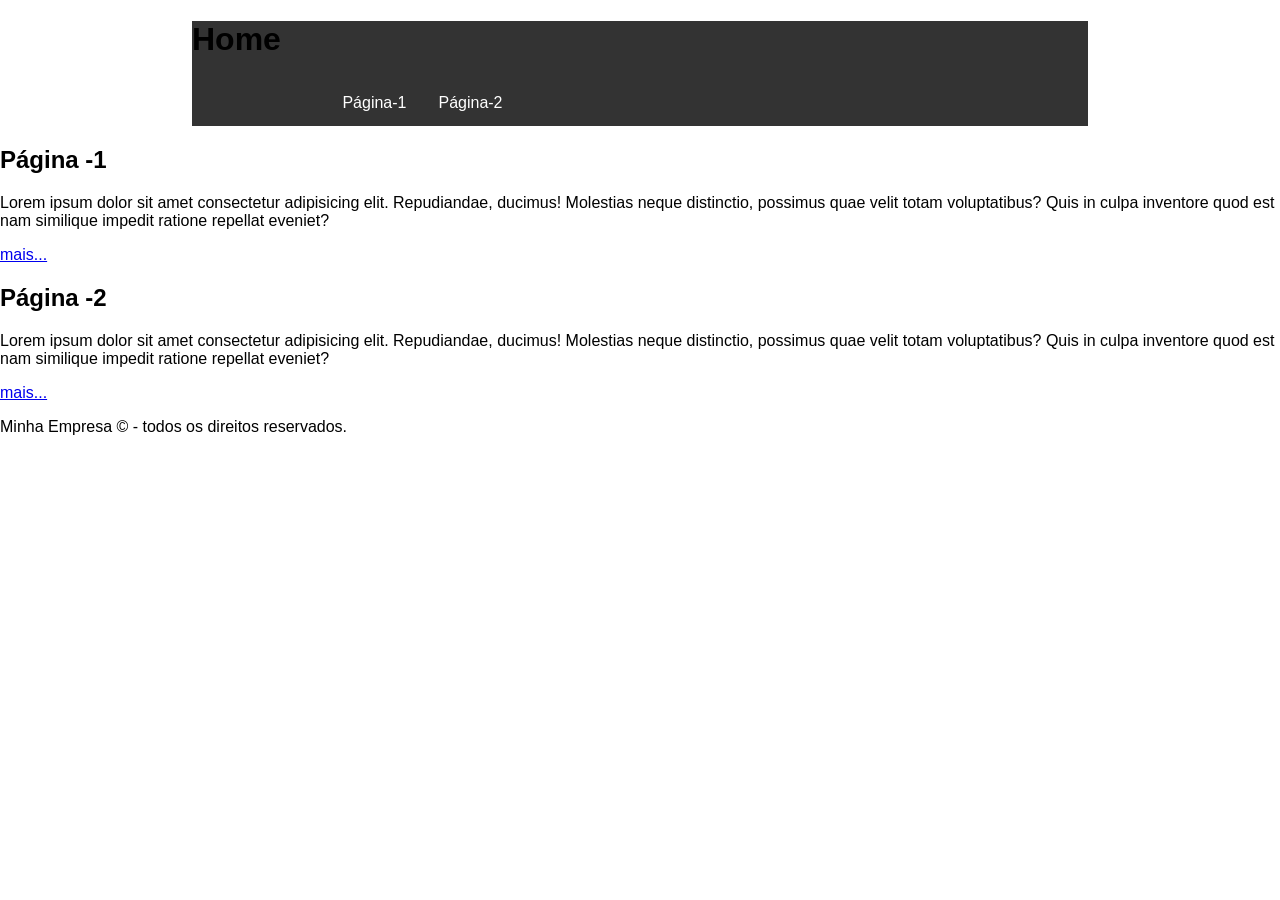
<file: index.html>
<!doctype html>
<html lang="pt-br">
  <head>
    <meta charset="UTF-8" />
    <meta name="viewport" content="width=device-width, initial-scale=1.0" />
    <title>Página inicial</title>
    <link rel="stylesheet" href="./css/style.css"
  </head>
  <body >

    <header>
      <h1>Home</h1>
      <nav>
        <ul>
          <li><a href="./pagina1.html">Página-1</a></li>
          <li><a href="./paginas/pagina2.html">Página-2</a></li>
        </ul>
      </nav>
    </header>

    <main>
      <section>
        <h2>Página -1</h2>
        <p>
          Lorem ipsum dolor sit amet consectetur adipisicing elit. Repudiandae,
          ducimus! Molestias neque distinctio, possimus quae velit totam
          voluptatibus? Quis in culpa inventore quod est nam similique impedit
          ratione repellat eveniet?
        </p>
        <a href="./pagina1.html">mais...</a>
      </section>
      <section>
        <h2>Página -2</h2>
        <p>
          Lorem ipsum dolor sit amet consectetur adipisicing elit. Repudiandae,
          ducimus! Molestias neque distinctio, possimus quae velit totam
          voluptatibus? Quis in culpa inventore quod est nam similique impedit
          ratione repellat eveniet?
        </p>
        <a href="./paginas/pagina2.html">mais...</a>
      </section>
    </main>

    <footer>
      <p>Minha Empresa &copy; - todos os direitos reservados.</p>
    </footer>
  </body>
</html>
</file>
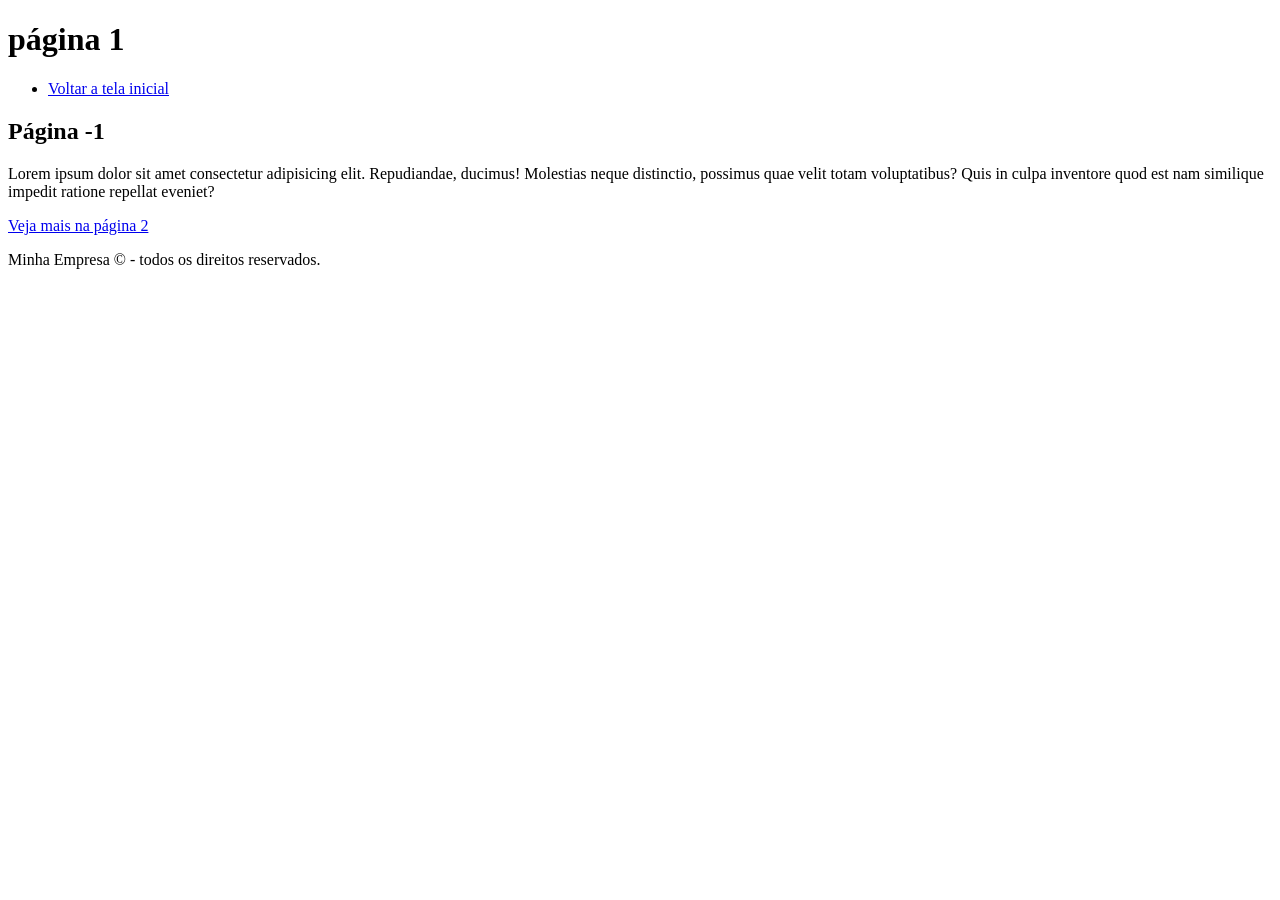
<file: pagina1.html>
<!doctype html>
<html lang="pt-br">
  <head>
    <meta charset="UTF-8" />
    <meta name="viewport" content="width=device-width, initial-scale=1.0" />
    <title>Página 1</title>
  </head>
  <body>
    <header>
      <h1>página 1</h1>
      <nav>
        <ul>
          <li><a href="./index.html">Voltar a tela inicial</a></li>
        </ul>
      </nav>
    </header>

    <main>
      <section>
        <h2>Página -1</h2>
        <p>
          Lorem ipsum dolor sit amet consectetur adipisicing elit. Repudiandae,
          ducimus! Molestias neque distinctio, possimus quae velit totam
          voluptatibus? Quis in culpa inventore quod est nam similique impedit
          ratione repellat eveniet?
        </p>
        <a href="./paginas/pagina2.html">Veja mais na página 2</a>
      </section>
    </main>

    <footer>
      <p>Minha Empresa &copy; - todos os direitos reservados.</p>
    </footer>
  </body>
</html>
</file>
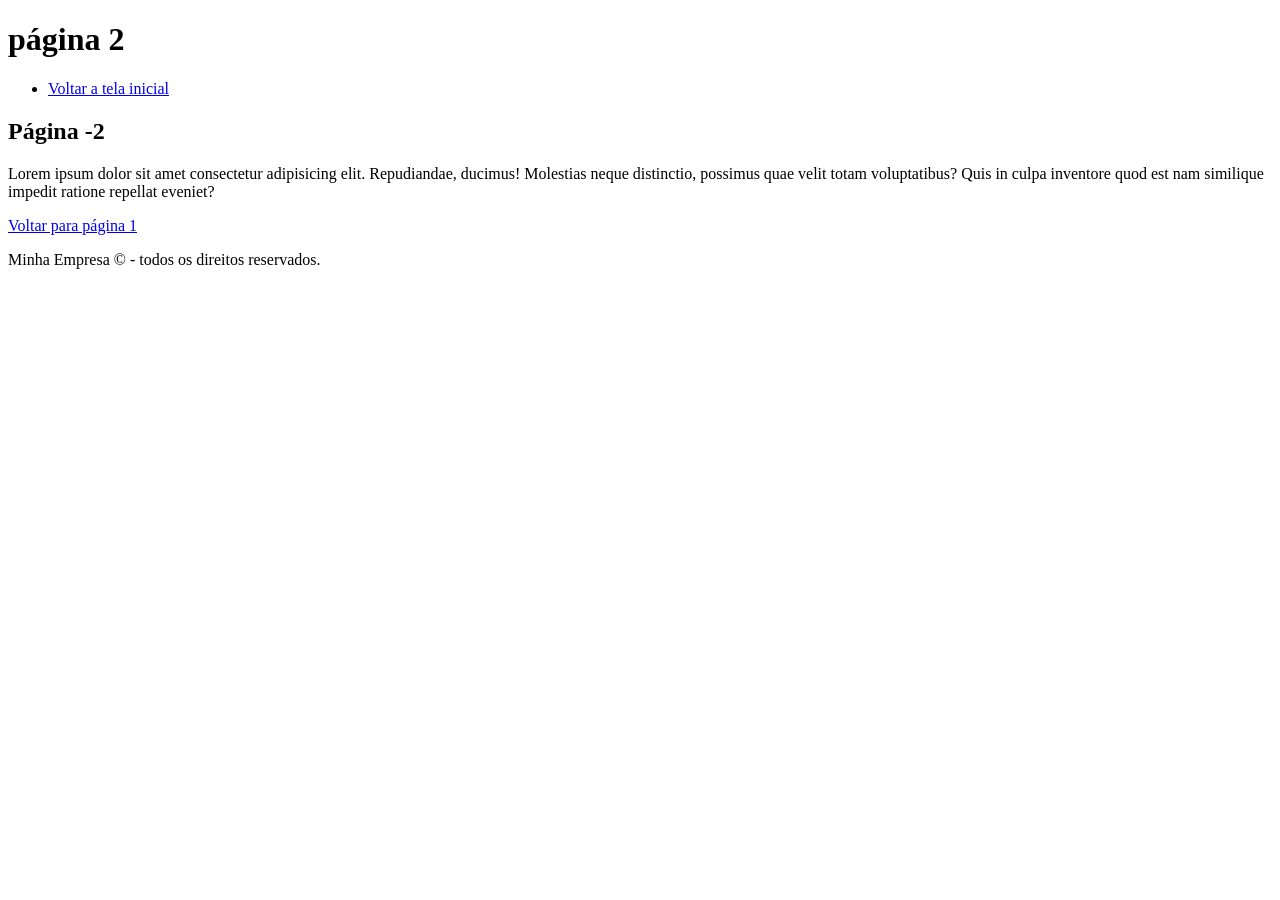
<file: paginas/pagina2.html>
<!DOCTYPE html>
<html lang="pt-br">
<head>
	<meta charset="UTF-8">
	<meta name="viewport" content="width=device-width, initial-scale=1.0">
	<title>Página 2</title>
</head>
<body>
	
	<header>
		<h1>página 2</h1>
		<nav>
			<ul>
				<li> <a href="../index.html">Voltar a tela inicial</a></li>
			</ul>
		</nav>
	</header>
		
	<main>
		<section>
			<h2>Página -2 </h2>
			<p>Lorem ipsum dolor sit amet consectetur adipisicing elit. Repudiandae, ducimus! Molestias neque distinctio, possimus quae velit totam voluptatibus? Quis in culpa inventore quod est nam similique impedit ratione repellat eveniet?</p>
			<a href="../pagina1.html">Voltar para página 1</a>
		</section>
		
	</main>

	<footer>
		<p>Minha Empresa &copy; - todos os direitos reservados.</p>
	</footer>

</body>
</html>
</file>
<file: css/style.css>
/* TEXTO */

body{
    font-family: 'Segoe UI', Tahoma, Geneva, Verdana, sans-serif;
    margin: 0;
    font-size: 16px;
}
header{
    background-color: #333;
    margin: 0 auto;
    width: 70%;
}
nav{
  
    margin: 0 auto;
    width: 70%;
}
ul {
  list-style-type: none;
  margin: 0;
  padding: 0;
  overflow: hidden;
 
}

ul li {
  float: left;
}

ul li a {
  display: block;
  color: white;
  text-align: center;
  padding: 14px 16px;
  text-decoration: none;
}

ul li a:hover {
  background-color: #111111;
}
</file>
